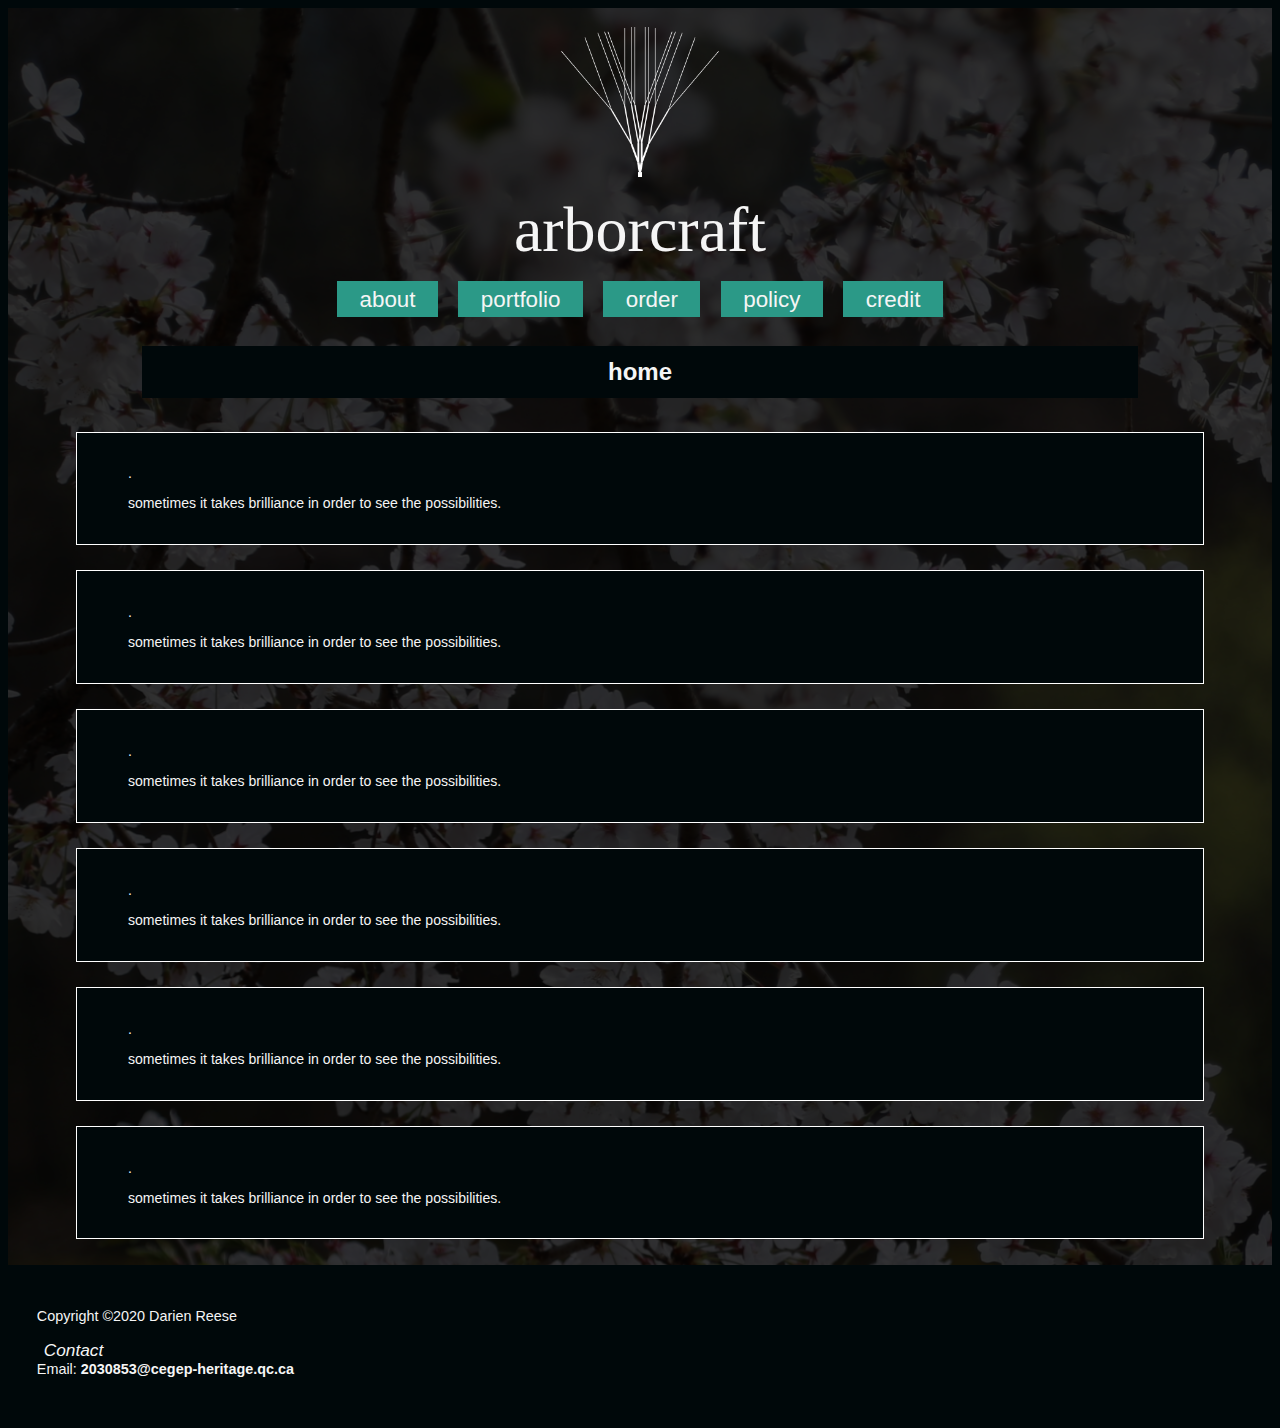
<file: DReese_H10A01Web/index.html>
<!DOCTYPE html>
<html lang="en">

<head>
    <meta charset="UTF-8" />
    <meta name="viewport" content="width=device width, initial-scale=1.0" />
    <meta http-equiv="X-UA-Compatible" content="ie=edge" />
    <link href="styles/site.css" rel="stylesheet" />
    <title>arborcraft</title>
</head>

<body>
    <div id="wrapper">
        <div id="contentWrapper">
            <header><a href="#wrapper">
                    <img alt="" src="./images/logo2.png" />
                    <br />
                    arborcraft

                </a></header>
            <nav>
                <ul>
                    <a href="about.html">
                        <li>about</li>
                    </a>
                    <a href="portfolio.html">
                        <li>portfolio</li>
                    </a>
                    <a href="order.html">
                        <li>order</li>
                    </a>
                    <a href="policy.html" class="notMobile">
                        <li>policy</li>
                    </a>
                    <a href="credit.html" class="notMobile">
                        <li>credit</li>
                    </a>
                </ul>
            </nav>
            <main>
                <h1>
                    home
                </h1>
                <div>
                    <p>.</p>

                    <p>sometimes it takes brilliance in order to see the possibilities.</p>
                </div>
                <div>
                    <p>.</p>

                    <p>sometimes it takes brilliance in order to see the possibilities.</p>
                </div>
                <div>
                    <p>.</p>

                    <p>sometimes it takes brilliance in order to see the possibilities.</p>
                </div>
                <div>
                    <p>.</p>

                    <p>sometimes it takes brilliance in order to see the possibilities.</p>
                </div>
                <div>
                    <p>.</p>

                    <p>sometimes it takes brilliance in order to see the possibilities.</p>
                </div>
                <div>
                    <p>.</p>

                    <p>sometimes it takes brilliance in order to see the possibilities.</p>
                </div>
                <div>
                    <p>.</p>

                    <p>sometimes it takes brilliance in order to see the possibilities.</p>
                </div>
            </main>
        </div>
        <footer>
            <ul id="hotlinks">
                <a href="#wrapper">
                    <li>top</li>
                </a>
                <a href="about.html">
                    <li>about</li>
                </a>
                <a href="portfolio.html">
                    <li>portfolio</li>
                </a>
                <a href="order.html">
                    <li>order</li>
                </a>
                <a href="policy.html">
                    <li>policy</li>
                </a>
                <a href="credit.html">
                    <li>credit</li>
                </a>
            </ul>
            <p>
                Copyright &copy;2020 Darien Reese <br /><br />
                <span>Contact <br /></span>
                Email: <a href="mailto:2030853@cegep-heritage.qc.ca">2030853@cegep-heritage.qc.ca</a>
            </p>
        </footer>
    </div>
</body>

</html>
</file>
<file: c8/chip8.html>
<!DOCTYPE html>
<html lang="en">
<head>
    <meta charset="UTF-8">
    <meta http-equiv="X-UA-Compatible" content="IE=edge">
    <title>Document</title>
</head>
<body style="background-color: #000000;">

	<div id="playarea">
		<canvas id='canvas' width='1024' height='512'></canvas>
	</div>
    <script src="chip8.js"></script> 
    <script src="inter.js"></script> 
	<style type="text/css" media="screen">
	 body {
		 background-color: #000000;
	 }
	 #canvas {
		 width: 100%;
		 margin: auto;
		 image-rendering: pixelated;
	 }
	</style>
</body>
</html>
</file>
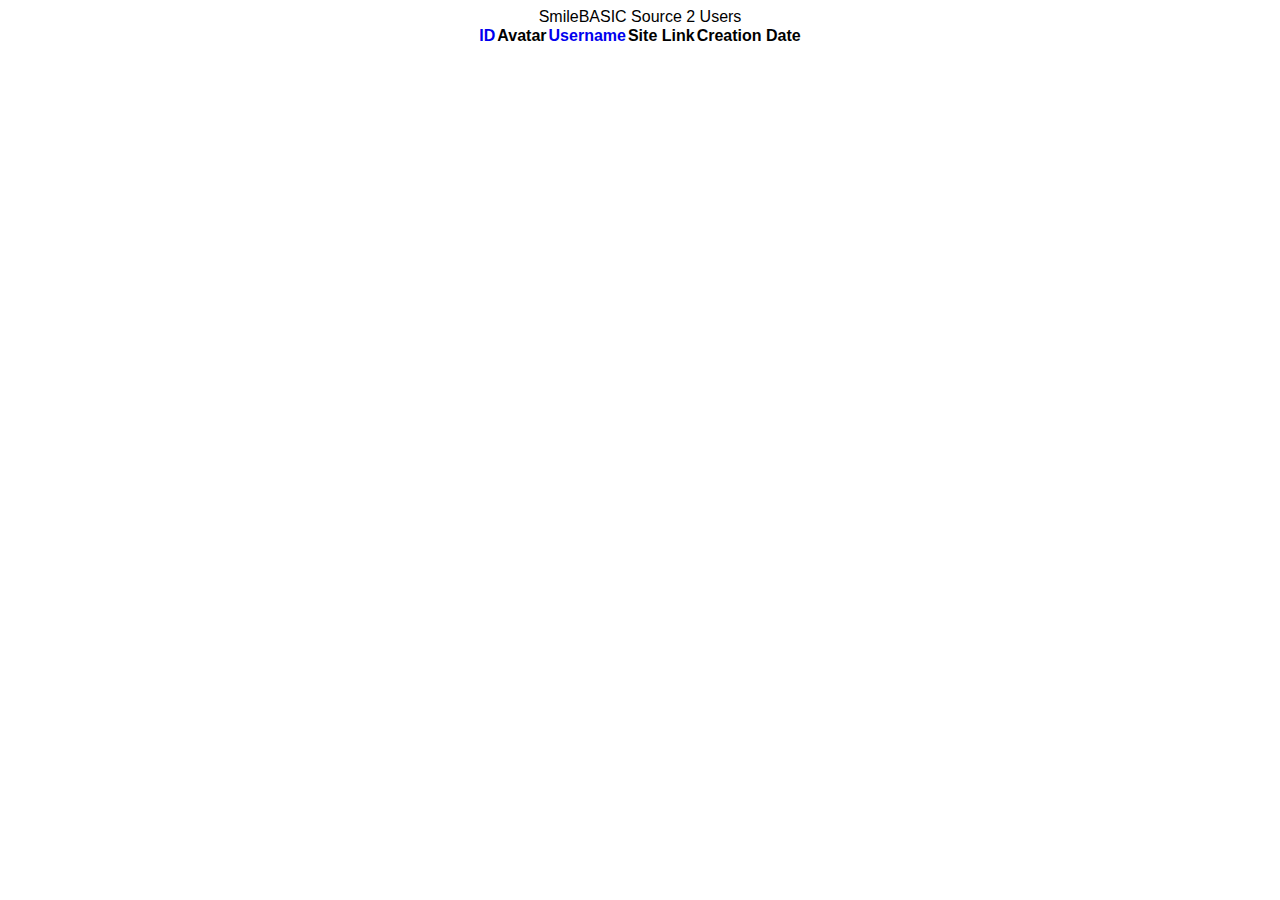
<file: sbs2/viewusers.htm>
<head>
    <title>SmileBASIC Source 2 Users</title>
    <script src="viewusers.js" type="text/javascript" defer></script>
</head>
<body>
    <style type="text/css">
        body{
            font-family: sans-serif;
        }
        #user-data-display > th, td {
            border: 1px solid;
            padding: 0.5em;
            padding-right: 1em;
            padding-left: 1em
        }
        .user-avatar {
            width: 40px;
            height: 40px;
        }
        #user-data-display {
            margin: 0 auto;
            border-collapse: collapse;
        }
        #username-search-input,#id-search-input,.defiltered-username,.defiltered-id {
            display: none;
        }
        #id-search-input {
            width: 5em;
        }
        a, a:visited, a:hover, a:active {
            color: #0000ee;
            text-decoration: none;
        }
    </style>
    <table id='user-data-display'>
        <thead bgcolor="#393939">
            <caption>
                SmileBASIC Source 2 Users
            </caption>
            <tr>
                <th>
                    <a href='#' id='id-search'>ID</a>
                    <input type='text' id='id-search-input' name='id-search-input' placeholder='ID...'>
                </th>
                <th>Avatar</th>
                <th>
                    <a href='#' id='username-search'>Username</a>
                    <input type='text' id='username-search-input' name='username-search-input' placeholder='Filter...'>
                </th>
                <th>Site Link</th>
                <th>Creation Date</th>
            </tr>
        </thead>
        <tbody></tbody>
    </table>
</body>
</file>
<file: DReese_H10A01Web/styles/site.css>
:root {
    --main-colour: #00080A;
    --font-colour: #F5F5F5;
    --highlight-colour: #2B9987;
    --highlight2-colour: #325751;
    --link-font-colour: #FAFAFA;
}

body {
    color: var(--font-colour);
    background-color: var(--main-colour);
    font-family: Arial, Helvetica, sans-serif;
    text-align: center;
    font-size: 1em;
}


main h1 {
    margin: 0.5em auto;
    padding: 0.5em 1em;
    background-color: var(--main-colour);
    width: 80%;
}

main div {
    background-color: var(--main-colour);
    width: 80vw;
    margin: 2em auto;
    padding: 1em;
    border: solid 1px white;
}

main p {
    font-size: 1.1em;
    margin: 0;
    padding: 0.5em 0;
}

#wrapper {
    position: relative;
    min-height: 100%;
    width: 100%;
    background: url(../images/flowers.jpg) no-repeat fixed;
    background-size: auto 200vh;
}

header {
    font-family: 'Times New Roman', Times, serif;
    font-size: 6em;
    text-align: center;
    color: var(--font-colour);
    margin: auto 0;
    padding: 0.3em 0.4em;
}

header a {
    text-decoration: none;
    color: var(--font-colour);
}

header a:hover {
    color: var(--highlight-colour);
}

nav {
    margin: 0;
    padding: 0;
}

nav ul {
    margin: 0;
    padding: 0;
}

nav ul a {
    text-decoration: none;
    padding: 0;
}

nav ul li {
    font-family: Geneva, Tahoma, sans-serif;
    background-color: var(--highlight-colour);
    color: var(--font-colour);
    text-decoration: none;
    width: 95%;
    margin: 0.4em auto;
    padding: 1em 0;
    font-size: 2em;
    text-align: center;
    list-style: none;
    font-weight: thin;
}

nav ul li:hover {
    background-color: var(--highlight2-colour);
}

#contentWrapper {
    padding-bottom: 100%;
    background-color: rgba(0, 0, 0, 0.8);
}

footer {
    background-color: var(--main-colour);
    width: 100%;
    min-height: 1em;
    position: absolute;
    bottom: 0;
    text-align: left;
}

footer ul {
    list-style: none;
    padding: 0 0;
    margin: 0 0;
}

footer p {
    padding-left: 2em;
    padding-top: 2em;
    padding-bottom: 2em;
    font-size: 0.9em;
}

footer p span {
    font-style: italic;
    font-size: 1.2em;
    padding-left: 0.4em;
}

footer p a {
    text-decoration: none;
    color: var(--font-colour);
    font-weight: bold;
}

footer ul a {
    text-decoration: none;
    padding: 0 0em;
    text-align: left;
    font-size: 1.4em;
    color: var(--link-font-colour);
    margin: 0 0;
}

footer ul a li {
    padding: 0.4em 0.6em;
}

footer ul a li:hover {
    background-color: var(--highlight-colour);
}

.notMobile {
    display: none !important;
}

@media screen and (min-width: 768px) {
    nav ul {
        width: 80%;
        margin: 0 auto;
    }

    nav ul a {
        margin: 0 0.5em;
    }

    header {
        font-size: 4em;
    }

    header a img {
        height: 150px;
        width: auto;
        margin: 0;
        padding: 0;
    }

    nav ul li {
        display: inline;
        padding: 0.25em 1em;
        font-size: 1.4em;
    }

    main h1 {
        margin: 1.4em auto;
        font-size: 1.5em;
        width: 75%;
    }

    .notMobile {
        display: inline !important;
    }

    footer ul {
        display: none;
    }

    main div {
        font-size: 0.8em;
        padding: 2em 4em;
        text-align: left;
    }

    #wrapper {
        min-height: 100vh;
    }

    #contentWrapper {
        padding-bottom: 1em;
    }
}
</file>
